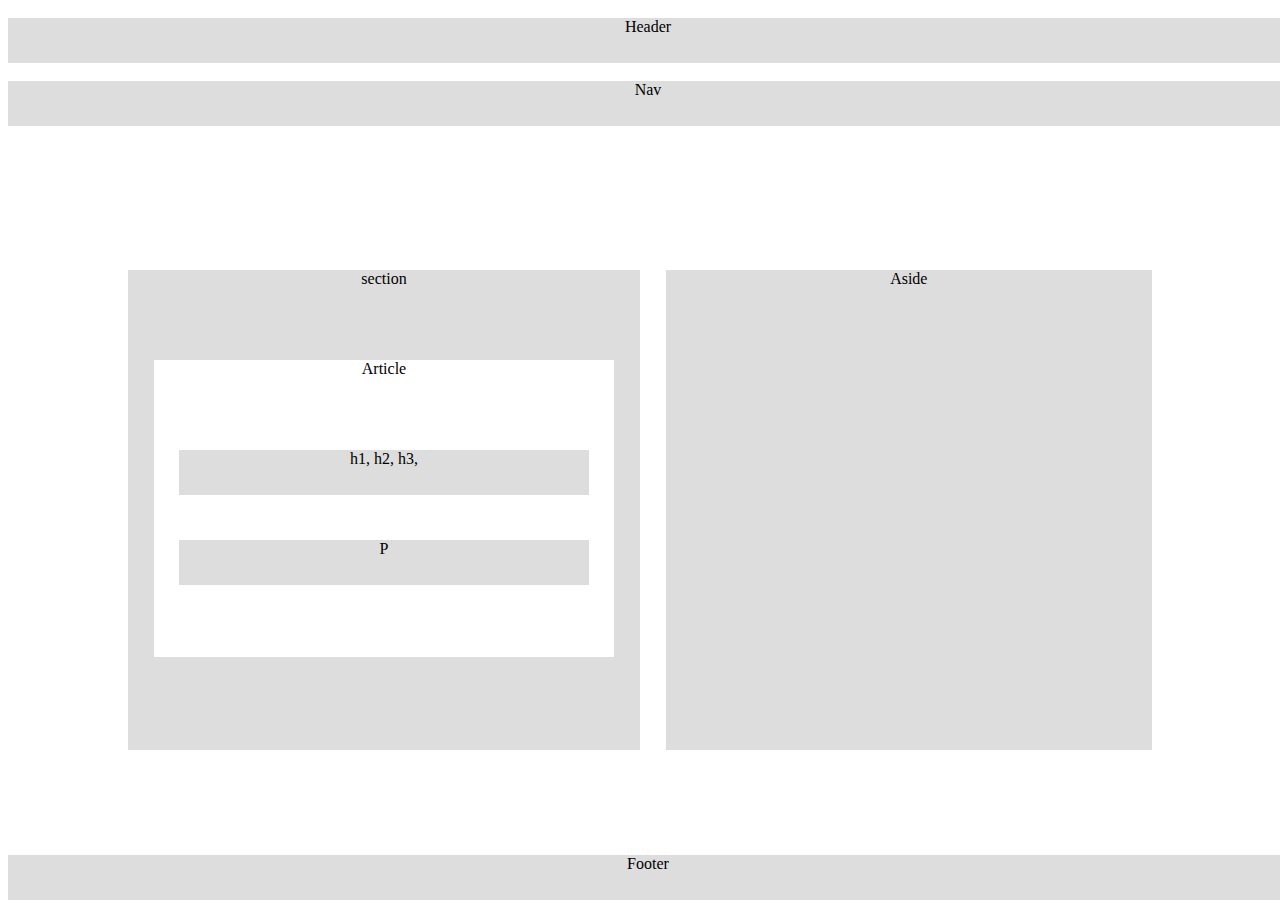
<file: index.html>
<!DOCTYPE html>
<html>
<link rel="stylesheet" type="text/css" href="style.css">
<head>
	<title>
		Basic CSS
	</title>
	<section id="header">
		Header
	</section>
</head>
<body>
<section id="section">
section
</section>
<section id="nav">
	Nav
</section>
<section id="full">
</section>

<section id="article">
	Article
</section>
<section id="aside">
	Aside
</section>

<section id="footer">
	Footer
</section>
<section id="p">
	P
</section>

<section id="h">
h1, h2, h3, 
</section>

</body>

</html>
</file>
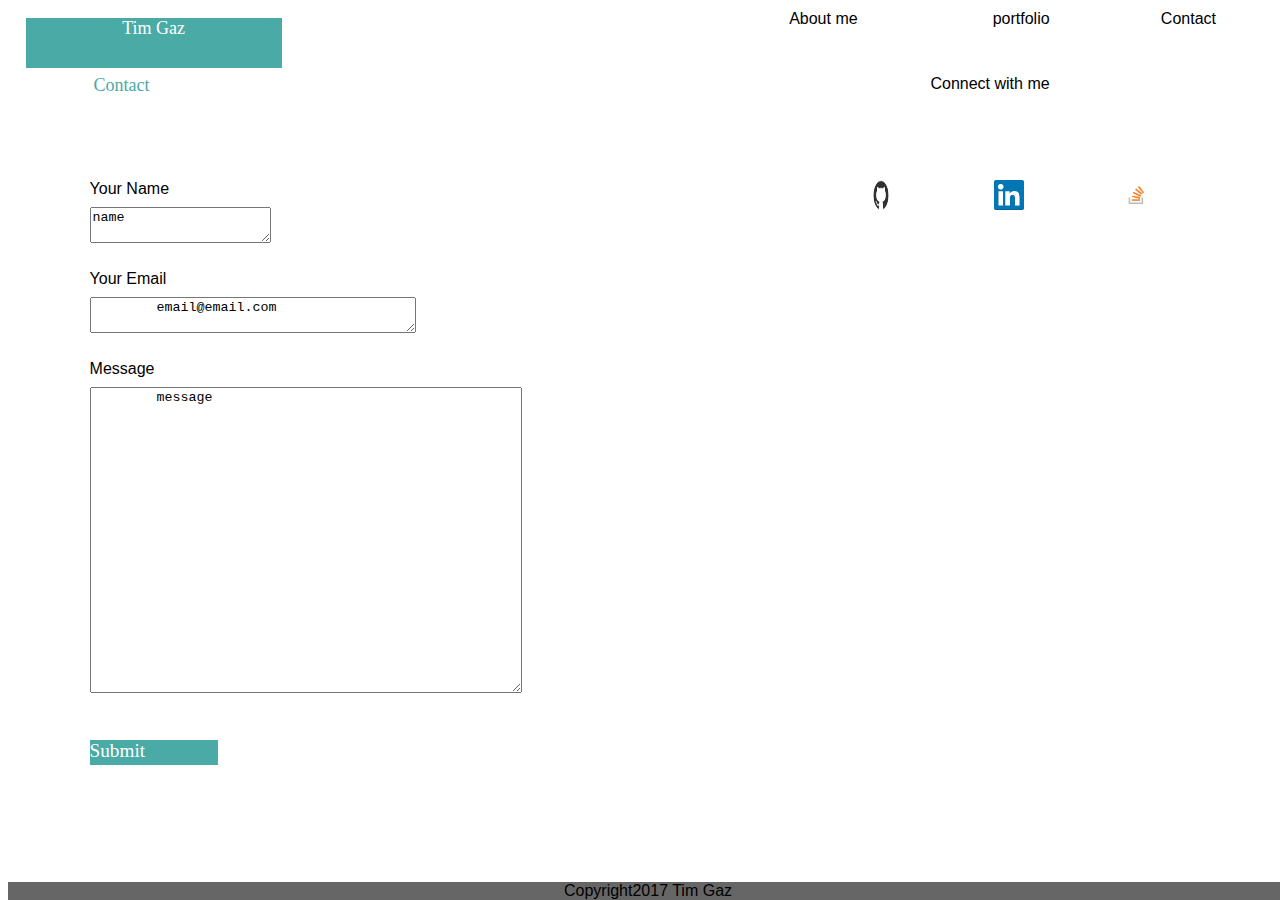
<file: contact.html>
<!DOCTYPE html>
<html>
<!-- same as portfolio, copied assets for top of page from index
also has internal CSS below for page specific items
items that cross between pages stored on extrernal style sheet-->
<link rel="stylesheet" type="text/css" href="assets/css/style.css">
<head>
	<title>
		Contact
	</title>
		<section id="maintitle">
	Tim Gaz
</section>
</head>
<body>
<section id="contacttitle">
	Contact
</section>
<!-- these are the tags for the top right of the page-->
	<section id="contact">
	Contact
	</section>

	<section id="portfolio">
	portfolio
	</section>

	<section id="about">
		About me
	</section>
<section id="footer">
	Copyright2017 Tim Gaz
</section>
<!-- grey background -->
<section id="background">
</section>

<!-- borders -->
<section id="topborder">
</section>

<section id="bottomborder">	
</section>

	<section id="connectwme">
	Connect with me
	</section>	

<!-- github icon -->
<img id="git" src="assets/images/github.png" height="30" width="30">
<!-- linkedin icon -->
<img id="linkedin" src="assets/images/linkedin.png" height="30" width="30">
<!--stack icon-->
<img id="stack" src="assets/images/stack.png" height="30" width="30">

<!-- full page background-->
<section id="full">
</section>
<!--The following is new code for page specific items-->
<section id="submit">
	Submit
</section>

<!--labels for the three text feilds -->
<section id="name">
	Your Name
</section>
<section id="email">
	Your Email
</section>
<section id="message">
	Message
</section>
<!-- The three text feilds -->
<textarea id="nametxt">
name
</textarea>
<textarea id="emailtxt">
	email@email.com
</textarea>
<textarea id="messagetxt">
	message
</textarea>

</body>

<style>
	#contacttitle{
	height: 50px;
	width: 15%;
	color: #4aaaa5;
	background-color: white;
	text-align: center;
	font-size: large;
	position:absolute;
	top:75px;
	left:2%;
	font-family: times;
}
#name{
	position: absolute;
left: 7%;
top: 20%;
font-family: helvetica;
}
#nametxt{
	position: absolute;
	left: 7%;
	top: 23%;
}
#email{
position: absolute;
left: 7%;
top: 30%;
font-family: helvetica;
}
#emailtxt{
	position: absolute;
	left: 7%;
	top: 33%;
	width:25%;
}
#message{
position: absolute;
left: 7%;
top: 40%;
font-family: helvetica;
}
#messagetxt{
	position:absolute;
	left: 7%;
	top: 43%;
	width: 33.3%;
	height: 33.3%;
}

#submit{
	position:absolute;
	left: 7%;
	text-orientation: center;
	font-size: larger;
	height: 25px;
	background-color:#4aaaa5; 
	color:white;
	width: 10%;
	bottom: 15%;
	font-family: times;
}

</style>
</html>
</file>
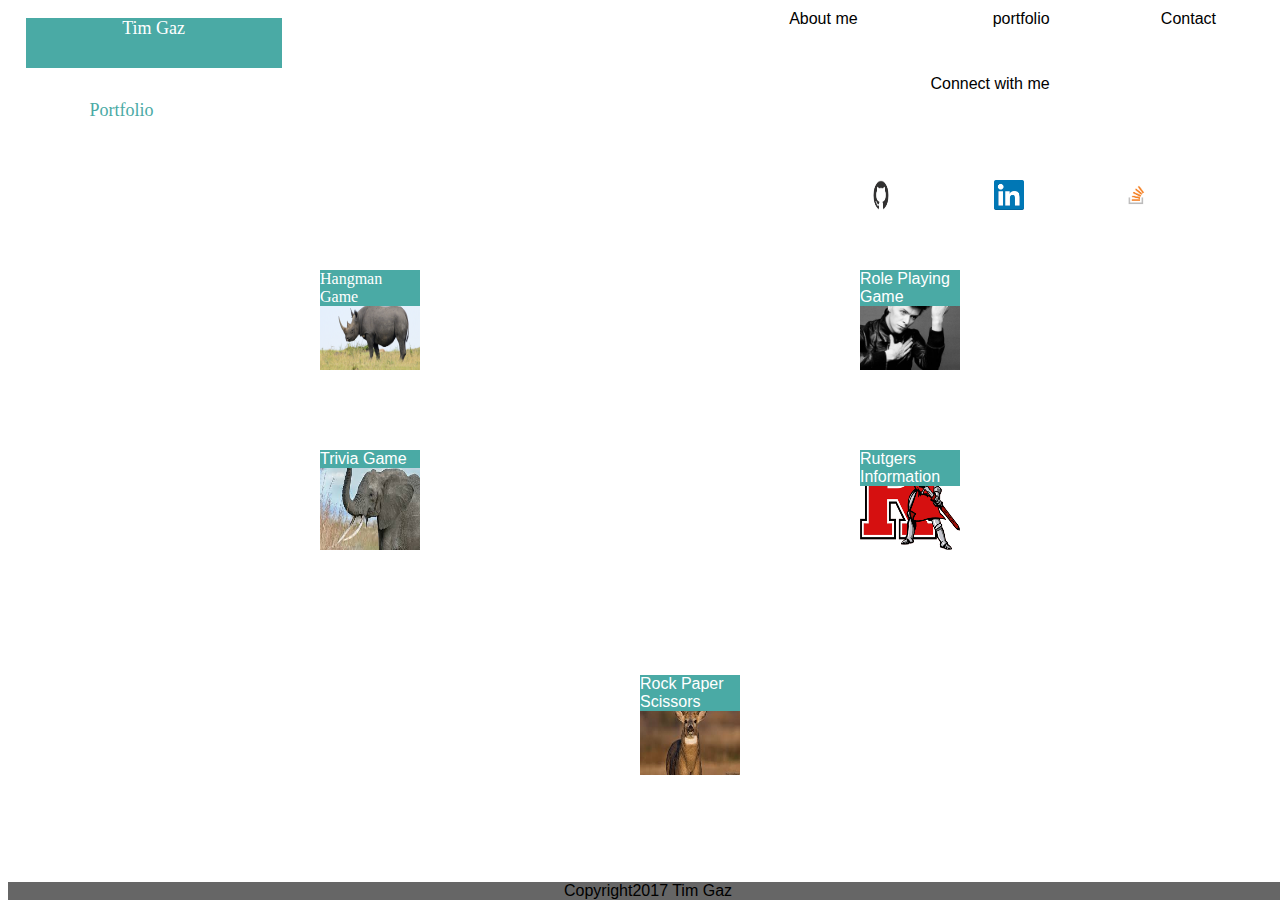
<file: portfolio.html>
<!DOCTYPE html>
<html>
<link rel="stylesheet" type="text/css" href="assets/css/style.css">
<head>
	<title>
		Portfolio
	</title>
	<section id="maintitle">
	Tim Gaz
</section>
</head>
<body>
<!-- using same assets from index.html, specifically; my name header, connect section, and top right index tabs-->
<!-- using the same CSS style sheet to avoid redundant CSS code, using internal style sheet here as well for same reason-->
<section id="portfoliotitle">
	Portfolio
</section>
<!-- these are the tags for the top right of the page-->
	<section id="contact">
	Contact
	</section>

	<section id="portfolio">
	portfolio
	</section>

	<section id="about">
		About me
	</section>
<section id="footer">
	Copyright2017 Tim Gaz
</section>
<!-- grey background -->
<section id="background">
</section>

<!-- borders -->
<section id="topborder">
</section>

<section id="bottomborder">	
</section>

	<section id="connectwme">
	Connect with me
	</section>	

<!-- github icon -->
<img id="git" src="assets/images/github.png" height="30" width="30">
<!-- linkedin icon -->
<img id="linkedin" src="assets/images/linkedin.png" height="30" width="30">
<!--stack icon-->
<img id="stack" src="assets/images/stack.png" height="30" width="30">

<!-- full page background-->
<section id="full">
</section>

<!--  now this is all the new additions for the portfolio page-->
<!--project Banner tags to be placed over images -->
<section id="hangman">
	Hangman Game
</section>
<img id="hangmanimg" src="assets/images/rhino.jpg" height="100" width="100">

<section id="RPG">
	Role Playing Game
</section>
<img id="RPGimg" src="assets/images/bowie.jpg" height="100" width="100">
<section id="trivia">
	Trivia Game
</section>
<img id="triviaimg" src="assets/images/elephant.jpg" height="100" width="100">
<section id="Rutgers">
	Rutgers Information
</section>
<img id="rutgersimg" src="assets/images/rutgers.png" height="100" width="100">
<section id="RPS">
	Rock Paper Scissors
</section>
<img id="rpsimg" src="assets/images/deer.jpg" height="100" width="100">

</body>

<!-- this was also a test to see if i could have both external and internal CSS runnning on one page, it worked! -->

<!-- Here is where I quickly realized the importance of consistant variable names -->
<style>
#portfoliotitle{
	height: 50px;
	width: 15%;
	color: #4aaaa5;
	background-color: white;
	text-align: center;
	font-size: large;
	position:absolute;
	top:100px;
	left:2%;
	font-family: times;
}
#hangman{
	position:absolute;
	top: 30%;
	left:25%;
	z-index: 1;
	width: 100px;
	background-color: #4aaaa5;
	color: white;
}
#hangmanimg{
	position:absolute;
	top: 30%;
	left:25%;
}

#RPG{
	position:absolute;
	top:30%;
	right:25%;
	z-index: 1;
	width: 100px;
	background-color: #4aaaa5;
	font-family: helvetica;
	color: white;
}
#RPGimg{
	position: absolute;
	top: 30%;
	right: 25%;
}
#trivia{
	position: absolute;
	top: 50%;
	left:25%;
	z-index:1;
	width: 100px;
	background-color: #4aaaa5;
	font-family: helvetica;
	color: white;
}
#triviaimg{
	position:absolute;
	top:50%;
	left:25%;
}

#Rutgers{
	position:absolute;
	top: 50%;
	right: 25%;
	z-index: 1;
	width: 100px;
	background-color: #4aaaa5;
	font-family: helvetica;
	color: white;
}
#rutgersimg{
position: absolute;
top:50%;
right:25%;
}

/* I intentionally cenetered this, I thought it looked better */
#RPS{
	position:absolute;
	top:75%;
	left: 50%;
	z-index: 1;
	width: 100px;
	background-color: #4aaaa5;
	font-family: helvetica;
	color: white;
}
#rpsimg{
	position: absolute;
	top: 75%;
	left: 50%;
}

</style>
</html>
</file>
<file: style.css>
#full{
	position: relative;
	width: 100%;
	height: 100%;
	background-color: #dddddd;
}


#header{
position:absolute;
top: 2%;
width: 100%;
text-align: center;
height: 5%;
z-index: 1;
background-color:#dddddd;
}

#nav{
	position: absolute;
	top: 9%;
	width: 100%;
	height: 5%;
	text-align: center;
	z-index: 1;
	background-color: #dddddd;
}

#article{
	position: absolute;
	width: 36%;
	left:12%;
	height: 33%;
	top:40%;
	background-color: #ffffff;
	text-align: center;
	z-index: 2;
}

#section{
	position: absolute;
	width:40%;
	top:30%;
	left: 10%;
	height: 53.3%;
	z-index:1;
	background-color: #dddddd;
	text-align: center;


}

#aside{
	position: absolute;
	width: 38%;
	right: 10%;
	height: 53.3%;
	top: 30%;
	background-color: #dddddd;
	text-align: center;
	z-index: 2;

}
#footer{
	width: 100%;
	height: 5%;
	text-align: center;
	position: absolute;
	top: 95%;
	background-color: #dddddd; 

}

#p{
	z-index: 3;
	position: absolute;
	top: 60%;
	height: 5%;
	width: 32%;
	left: 14%;
	text-align: center;
	background-color: #dddddd;

}

#h{
	position: absolute;
	top: 50%;
	width: 32%;
	height: 5%;
	left: 14%;
	text-align: center;
	z-index: 3;
	background-color: #dddddd;

}
</file>
<file: assets/css/style.css>
/* I used this style sheet for all of the CSS style elements
that would be carried across multiple pages  */


#maintitle{
	height:50px;
	width:20%;
	background-color:#4aaaa5;
	color:white;  
	text-align: center;
	font-size: large;
	position:absolute;
	top:2%;
	left:2%;
	font-family: Times;

}


#aboutmetitle{
	height: 50px;
	width: 15%;
	color: #4aaaa5;
	background-color: white;
	text-align: center;
	font-size: large;
	position:absolute;
	top:100px;
	left:2%;
	font-family: helvetica;
}


#contact{
position:absolute;
top:10px;
right:5%;
font-family: helvetica;

}
#about{
position:absolute;
top:10px;
right:33%;
font-family: helvetica;

}

#portfolio{
	position:absolute;
	top:10px; 
	right:18%;
font-family: helvetica;
}

#connectwme{
	position:absolute;
	top:75px;
	right:18%;
	font-family: helvetica;
}

.smallbox{
/* turns out this didn't work properly so I nixed this class it was
supposed to be use for the small icons*/
}
#aboutmetext{
	float: left;
	font-family: helvetica;
}
#footer{
	position: absolute;
	width:100%;
	background-color:#666666;
	clear:both;
	text-align: center;
	bottom: 0%;
	font-family:helvetica;

}

#topborder{
	width:100%
	height:50px;
	background-color: #dddddd;
	clear:both;

}

#aboutmetext{
	position:absolute;
	top:33%;
	font-family:helvetica;

}

#profilepic{
	position: absolute;
	top:25%; 
	float: left;

}

#git{
	position: absolute;
	top:20%;
	right:30%;
}

#linkedin{
	position: absolute;
	top:20%;
	right:20%; 
}

#stack{
	position: absolute;
	top:20%;
	right:10%;
}

#full{
	background-color: #dddddd;
	width:100%;
	height:100%

}
</file>
